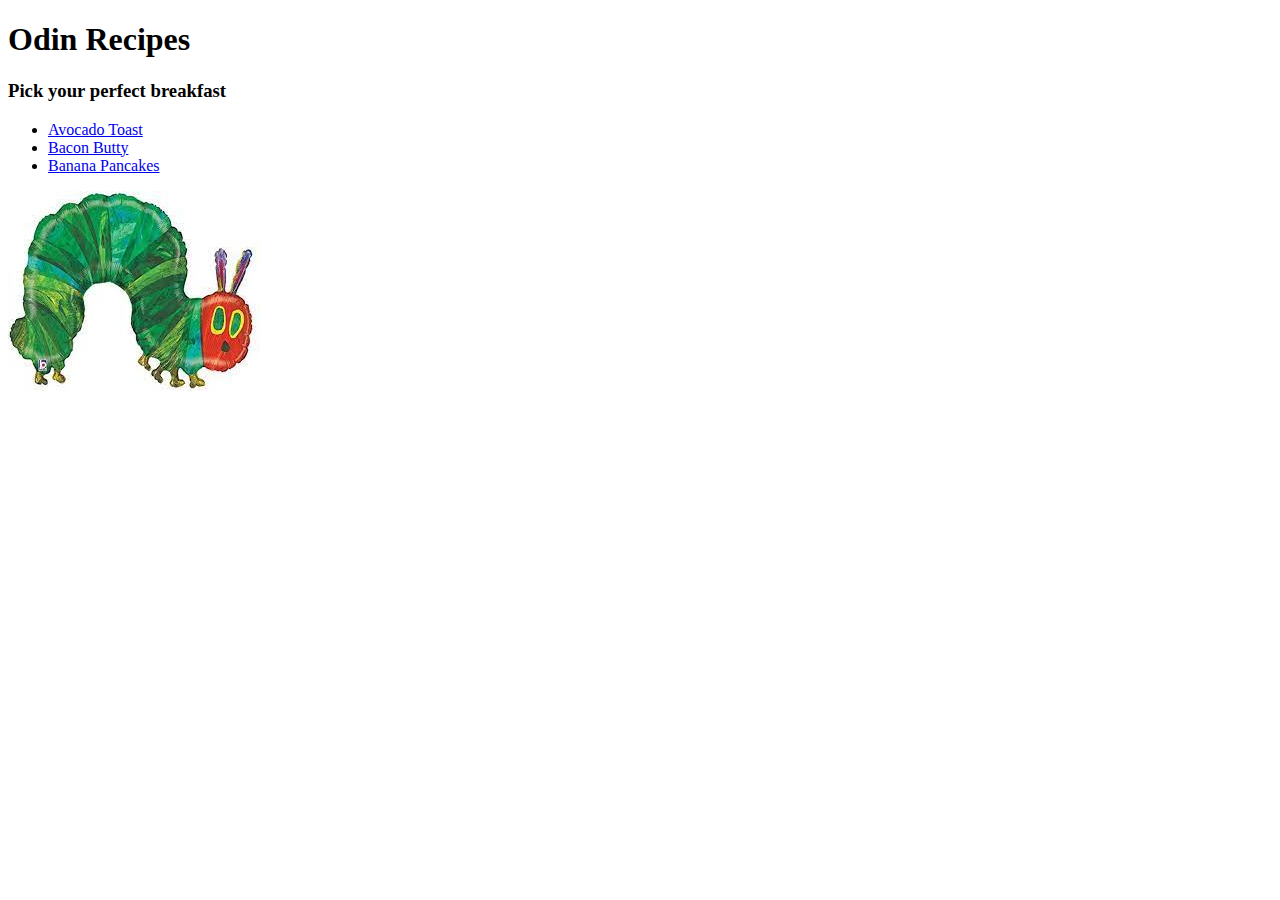
<file: index.html>
<!DOCTYPE html>
<html lang="en">
    <head>
        <meta charset="utf-8">
        <title>Odin Recipes</title>
    </head>

    <body>
        <h1>Odin Recipes</h1>

        <h3>Pick your perfect breakfast</h3>

        <ul>
        <li><a href="recipes/avocado-toast.html">Avocado Toast</a></li>
        <li><a href="recipes/bacon-butty.html">Bacon Butty</a></li>
        <li><a href="recipes/banana-pancakes.html">Banana Pancakes</a></li>
        </ul>

        <img src="images/hungry-caterpillar.jpeg">
    </body>
</html>
</file>
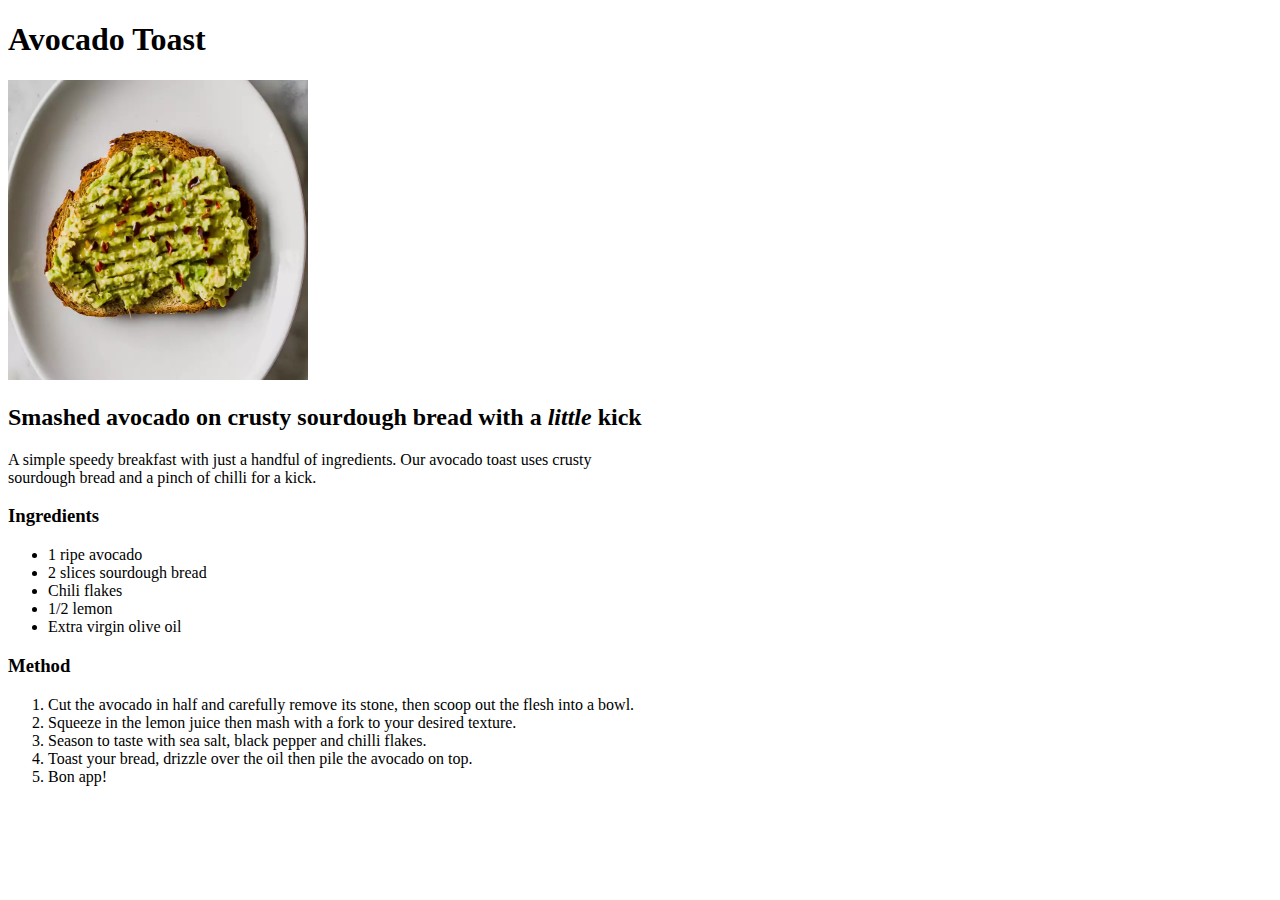
<file: recipes/avocado-toast.html>
<!DOCTYPE html>
<html lang="en">
    <head>
        <meta charset="utf-8">
        <title>Avocado Toast</title>
        <link rel="stylesheet" href="../styles.css" />
    </head>

    <body>
        <h1>Avocado Toast</h1>

        <img src="../images/avocado-toast.jpg" alt="Photo of smashed avocado on fresh sourdough bread">

        <h2>Smashed avocado on crusty sourdough bread with a <em>little</em> kick</h3>
        <p>A simple speedy breakfast with just a handful of ingredients. Our avocado toast uses crusty sourdough bread and a pinch of chilli for a kick.</p>

        <h3>Ingredients</h3>
        <ul>
            <li>1 ripe avocado</li>
            <li>2 slices sourdough bread</li>
            <li>Chili flakes</li>
            <li>1/2 lemon</li>
            <li>Extra virgin olive oil</li>
        </ul>

        <h3>Method</h3>
        <ol>
            <li>Cut the avocado in half and carefully remove its stone, then scoop out the flesh into a bowl.</li>
            <li>Squeeze in the lemon juice then mash with a fork to your desired texture.</li>
            <li>Season to taste with sea salt, black pepper and chilli flakes.</li>
            <li>Toast your bread, drizzle over the oil then pile the avocado on top.</li>
            <li>Bon app!</li>
        </ol>
    </body>
</html>
</file>
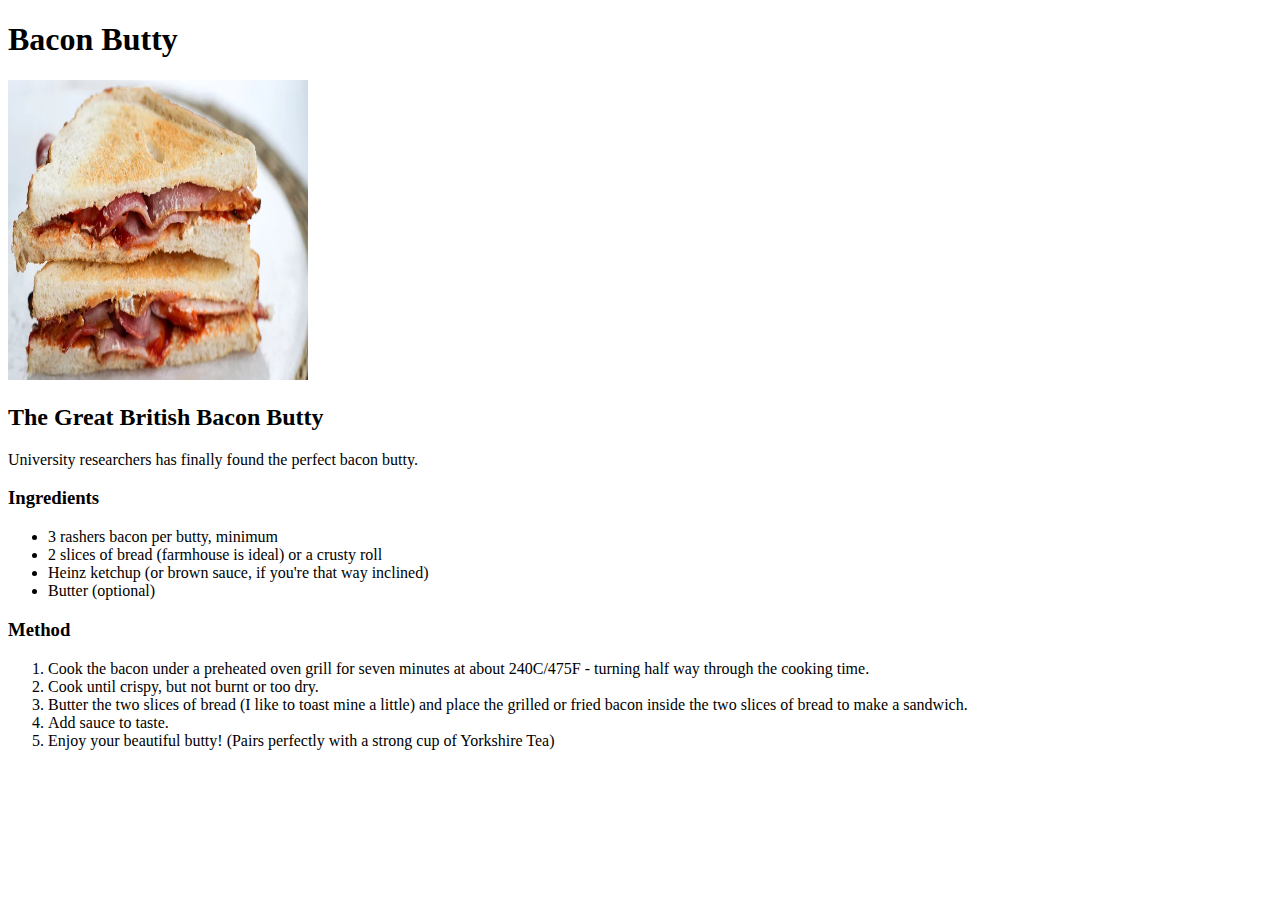
<file: recipes/bacon-butty.html>
<!DOCTYPE html>
<html lang="en">
    <head>
        <meta charset="utf-8">
        <title>Bacon Butty</title>
        <link rel="stylesheet" href="../styles.css" />
    </head>

    <body>
        <h1>Bacon Butty</h1>

        <img src="../images/bacon-butty.jpg" alt="Photo of a bacon sandwich">

        <h2>The <strong>Great</strong> British Bacon Butty</h2>
        <p>University researchers has finally found the perfect bacon butty.</p>

        <h3>Ingredients</h3>
        <ul>
            <li>3 rashers bacon per butty, minimum</li>
            <li>2 slices of bread (farmhouse is ideal) or a crusty roll</li>
            <li>Heinz ketchup (or brown sauce, if you're that way inclined)</li>
            <li>Butter (optional)</li>
        </ul>

        <h3>Method</h3>
        <ol>
            <li>Cook the bacon under a preheated oven grill for seven minutes at about 240C/475F - turning half way through the cooking time.</li>
            <li>Cook until crispy, but not burnt or too dry.</li>
            <li>Butter the two slices of bread (I like to toast mine a little) and place the grilled or fried bacon inside the two slices of bread to make a sandwich.</li>
            <li>Add sauce to taste.</li>
            <li>Enjoy your beautiful butty! (Pairs perfectly with a strong cup of Yorkshire Tea)</li>
        </ol>
    </body>


</html>
</file>
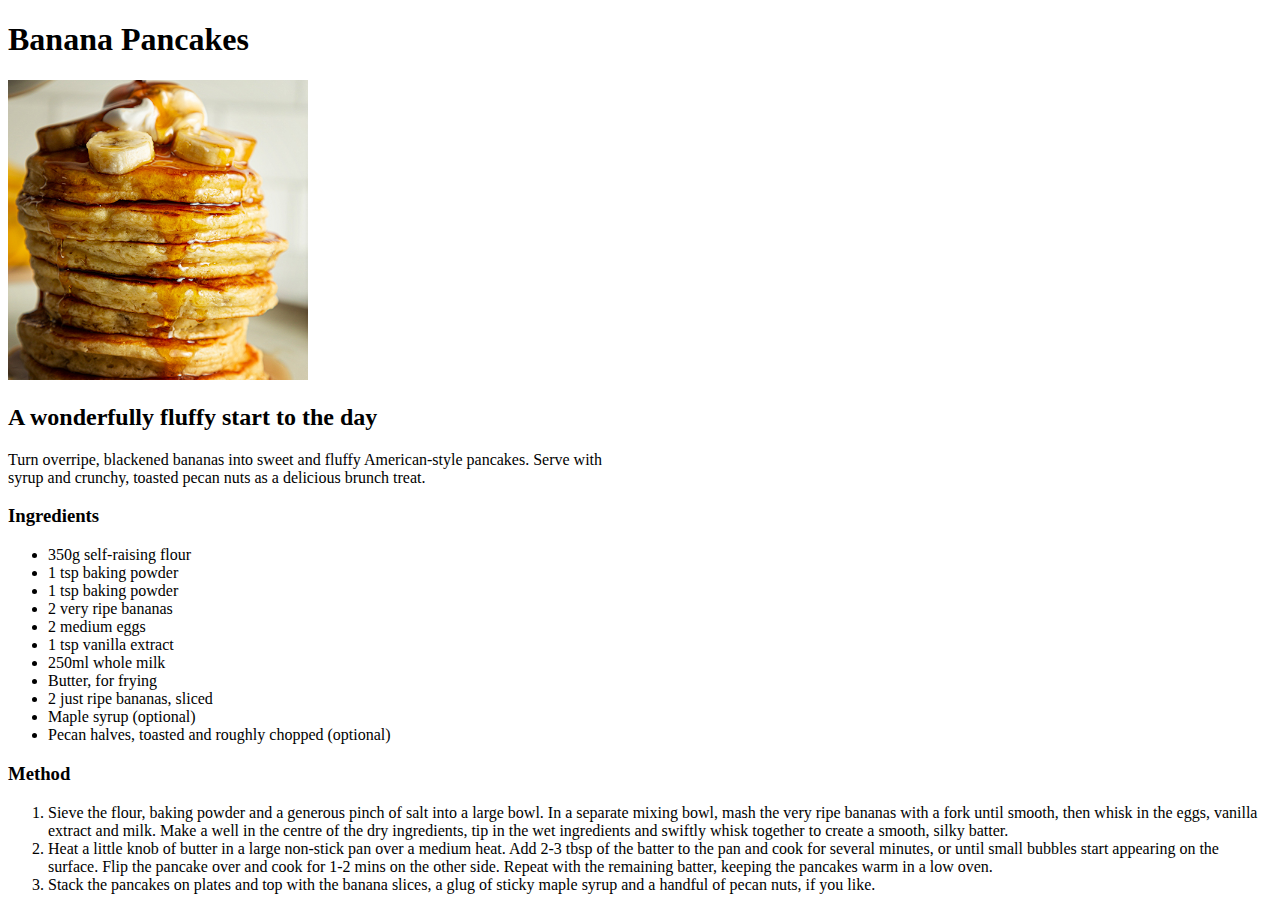
<file: recipes/banana-pancakes.html>
<!DOCTYPE html>
<html lang="en">
    <head>
        <meta charset="utf-8">
        <title>Banana Pancakes</title>
        <link rel="stylesheet" href="../styles.css" />
    </head>

    <body>
        <h1>Banana Pancakes</h1>

        <img src="../images/banana-pancakes.jpg" alt="Photo of banana pancakes topped banana slices and maple syrup">

        <h2>A wonderfully fluffy start to the day</h2>
        <p>Turn overripe, blackened bananas into sweet and fluffy American-style pancakes. Serve with syrup and crunchy, toasted pecan nuts as a delicious brunch treat.
        </p>

        <h3>Ingredients</h3>
        <ul>
            <li>350g self-raising flour</li>
            <li>1 tsp baking powder</li>
            <li>1 tsp baking powder</li>
            <li>2 very ripe bananas</li>
            <li>2 medium eggs</li>
            <li>1 tsp vanilla extract</li>
            <li>250ml whole milk</li>
            <li>Butter, for frying</li>
            <li>2 just ripe bananas, sliced</li>
            <li>Maple syrup (optional)</li>
            <li>Pecan halves, toasted and roughly chopped (optional)</li>
        </ul>

        <h3>Method</h3>
        <ol>
            <li>Sieve the flour, baking powder and a generous pinch of salt into a large bowl. In a separate mixing bowl, mash the very ripe bananas with a fork until smooth, then whisk in the eggs, vanilla extract and milk. Make a well in the centre of the dry ingredients, tip in the wet ingredients and swiftly whisk together to create a smooth, silky batter.
            </li>
            <li>Heat a little knob of butter in a large non-stick pan over a medium heat. Add 2-3 tbsp of the batter to the pan and cook for several minutes, or until small bubbles start appearing on the surface. Flip the pancake over and cook for 1-2 mins on the other side. Repeat with the remaining batter, keeping the pancakes warm in a low oven.
            </li>
            <li>Stack the pancakes on plates and top with the banana slices, a glug of sticky maple syrup and a handful of pecan nuts, if you like.
            </li>
        </ol>
    </body>


</html>
</file>
<file: styles.css>
img{
    height: 300px;
    width: 300px;
}

p{
    width: 600px;
}
</file>
